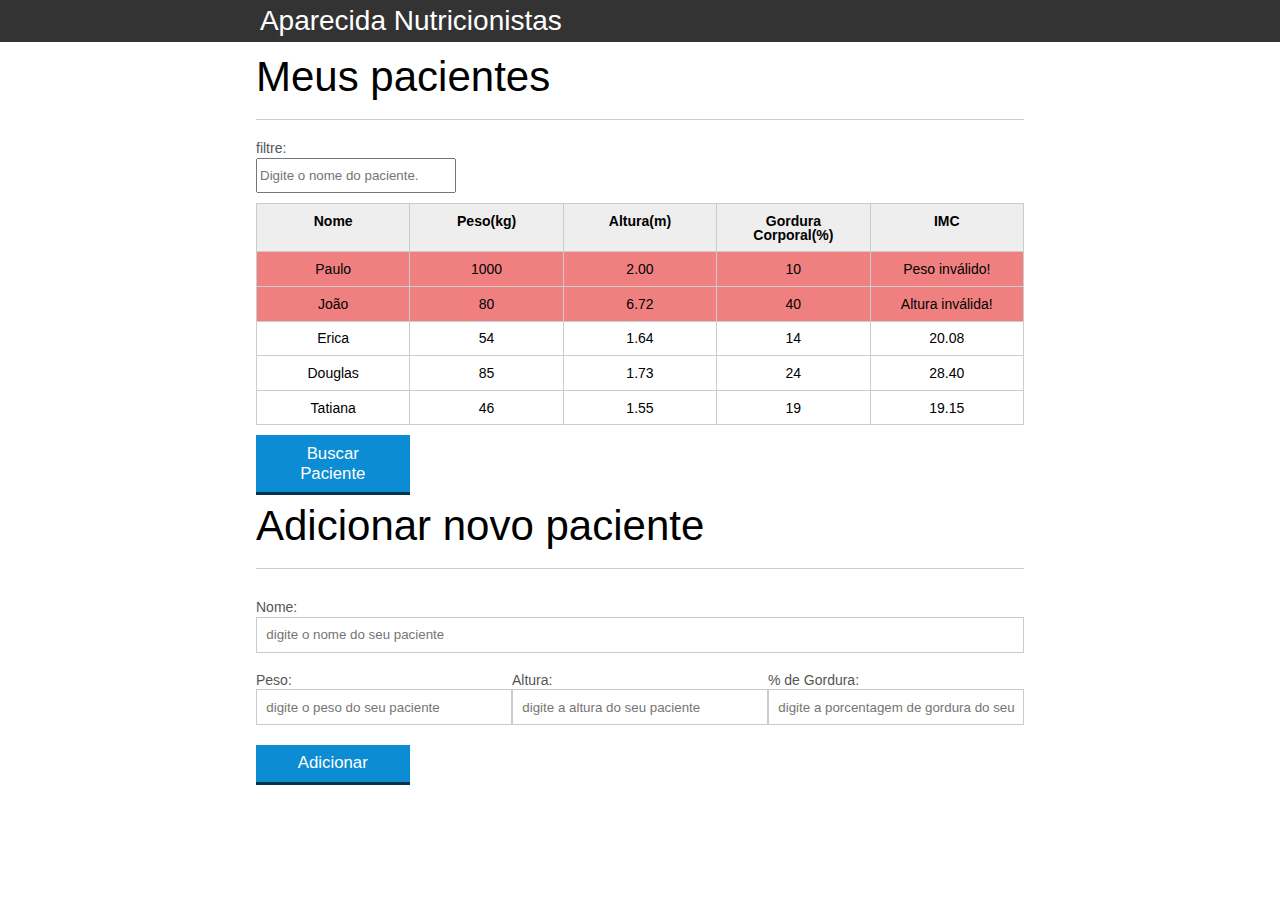
<file: introducao-javascript/index.html>
<!DOCTYPE html>
<html lang="pt-br">

<head>
	<meta charset="UTF-8">
	<title>Aparecida Nutrição</title>
	<link rel="icon" href="favicon.ico" type="image/x-icon">
	<link rel="stylesheet" type="text/css" href="css/reset.css">
	<link rel="stylesheet" type="text/css" href="css/index.css">
</head>
<body>

	<header>
		<div class="container">
			<h1 class="titulo">Aparecida Nutrição</h1>
		</div>
	</header>
	<main>
		<section class="container">
			<h2>Meus pacientes</h2>
			<label for="filtrar-tabela">filtre:</label>
			<input type="text" name="filtro" id="filtrar-tabela" placeholder="Digite o nome do paciente.">
			<table>
				<thead>
					<tr>
						<th>Nome</th>
						<th>Peso(kg)</th>
						<th>Altura(m)</th>
						<th>Gordura Corporal(%)</th>
						<th>IMC</th>
					</tr>
				</thead>
				<tbody id="tabela-pacientes">
					<tr class="paciente">
						<td class="info-nome">Paulo</td>
						<td class="info-peso">1000</td>
						<td class="info-altura">2.00</td>
						<td class="info-gordura">10</td>
						<td class="info-imc">0</td>
					</tr>

					<tr class="paciente">
						<td class="info-nome">João</td>
						<td class="info-peso">80</td>
						<td class="info-altura">6.72</td>
						<td class="info-gordura">40</td>
						<td class="info-imc">0</td>
					</tr>

					<tr class="paciente">
						<td class="info-nome">Erica</td>
						<td class="info-peso">54</td>
						<td class="info-altura">1.64</td>
						<td class="info-gordura">14</td>
						<td class="info-imc">0</td>
					</tr>

					<tr class="paciente">
						<td class="info-nome">Douglas</td>
						<td class="info-peso">85</td>
						<td class="info-altura">1.73</td>
						<td class="info-gordura">24</td>
						<td class="info-imc">0</td>
					</tr>
					<tr class="paciente">
						<td class="info-nome">Tatiana</td>
						<td class="info-peso">46</td>
						<td class="info-altura">1.55</td>
						<td class="info-gordura">19</td>
						<td class="info-imc">0</td>
					</tr>
				</tbody>
			</table>

			<button id="buscar-pacientes" class="botao bto-principal">Buscar Paciente</button>

		</section>
	</main>

	<section class="container">
		<h2 id="titulo-form">Adicionar novo paciente</h2>
		<ul id=mensagens-erro>
		</ul>
		<form id= "form-adiciona">
			<div class="wrapper">
				<div class="grupo">
					<label for="nome">Nome:</label>
					<input id="nome" name="nome" type="text" placeholder="digite o nome do seu paciente" class="campo">
				</div>

			</div>

			<div class="wrapper">

				<div class="grupo">
					<label for="peso">Peso:</label>
					<input id="peso" name="peso" type="text" placeholder="digite o peso do seu paciente"
						class="campo campo-medio">
				</div>
				<div class="grupo">
					<label for="altura">Altura:</label>
					<input id="altura" name="altura" type="text" placeholder="digite a altura do seu paciente"
						class="campo campo-medio">
				</div>
				<div class="grupo">
					<label for="gordura">% de Gordura:</label>
					<input id="gordura" type="text" placeholder="digite a porcentagem de gordura do seu paciente"
						class="campo campo-medio">
				</div>

			</div>

	
			<button id="adicionar-paciente" class="botao bto-principal">Adicionar</button>
		</form>
	</section>

<script src="js/calcula-imc.js"></script>
<script src="js/form.js"></script>
<script src="js/remover-paciente.js"></script>
<script src="js/filtra.js"></script>
<script src="js/buscar-pacientes.js"></script>
</body>

</html>
</file>
<file: introducao-javascript/css/index.css>
*{
	box-sizing: border-box;
 }

body{
	font-family: "Helvetica Neue", "Helvetica", Helvetica, Arial, sans-serif;
	font-size: 14px;
}

header{
	background-color: #333;
	height: 3em;
	color: #FFF;
	margin-bottom: 1em;
}

header h1{
	font-size: 2em;
	display:inline-block;
	vertical-align:	middle;
}
header h2{
	font-size: 2em;
	display:inline-block;
	vertical-align:	middle;
}

header .container:before{
	content: '';
	display:inline-block;
	height: 100%;
	vertical-align:	middle;
}

.container{
	width: 60%;
	height: 100%;
	margin: 0 auto;
}

section{
	margin: 2em 0;
	overflow: hidden;
}

section h2{
	font-size: 3em;
	display: block;
	padding-bottom: .5em;
	border-bottom: 1px solid #ccc;
	margin-bottom: .5em;
}

table{
	width: 100%;
	margin-bottom : .5em;
    table-layout: fixed;

}

td, th {
	padding: .7em;
	margin: 0;
	border: 1px solid #ccc;
	text-align: center;
}

th{
	font-weight: bold;
	background-color: #EEE;
}

label{
	color: #555;
	display: block;
	margin-bottom: .2em;
}

.wrapper{
	display: flex;
}

.wrapper .grupo{
	flex: 1;
}

.campo{
	margin: 0;
	padding-bottom: 1em;
	width: 100%;
	border: 1px solid #ccc;
	padding: .7em;
	width: 100%;
}

.campo-medio{
	display: inline-block;
	padding-right: .5em;
}

.grupo{
	width: 32%;
	display: inline-block;
	padding: 10px 0px;
}

button{
	padding: .5em 2em;
	border: 0;
	border-bottom: 3px solid;
	font-size: 1.2em;
	cursor: pointer;
	margin: 0;
	margin-top: -3px;
	color: #fff;
	background-color:#0c8cd3;
	border-color: #04324c;
	width: 20%;
    display: block;
    clear: both;
    margin: 10px 0px;

}

button:active{
	margin-top:0px;
	border: 0;
}

button[disabled=disabled], button:disabled {
    background-color: gray;
	border-color: darkgray;

}

.adicionar-paciente{
    margin-top: 30px;
}

.campo-invalido{
	border: 1px solid red;
}

.paciente-invalido {
	background-color: lightcoral;

}

#mensagens-erro {
	color: red;
}

.fadeOut{
	opacity: 0;
	transition: 0.5s;
}

#filtrar-tabela{
	width: 200px;
	height: 35px;
	margin-bottom: 10px;

}

.invisivel{
	display: none;
}
</file>
